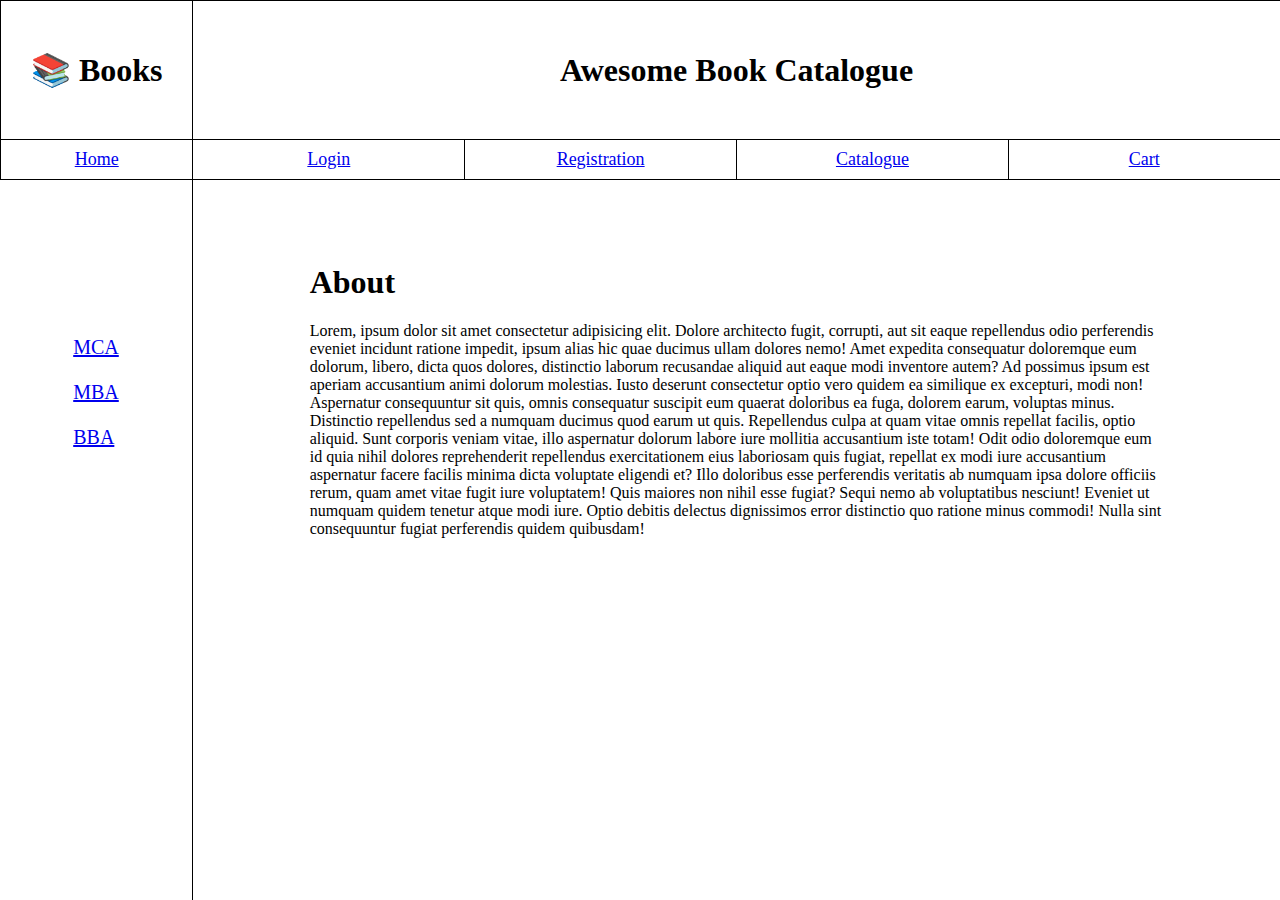
<file: index.html>
<!DOCTYPE html>
<html lang="en">

<head>
    <meta charset="UTF-8">
    <meta http-equiv="X-UA-Compatible" content="IE=edge">
    <meta name="viewport" content="width=device-width, initial-scale=1.0">
    <title>Awesome Books Catalogue</title>
</head>

<frameset framespacing="0" border="0" rows="20%, 80%">
    <frame style="margin: 0px;" noresize="noresize" src="layout/header.html" />
    <frameset style="margin: 0px;" cols="15%, 84.2%">
        <frame style="border-right: 1px solid black;" noresize="noresize" src="layout/sidebar.html" />
        <frame noresize="noresize" src="static/about.html" name="main" />
    </frameset>
</frameset>

</html>
</file>
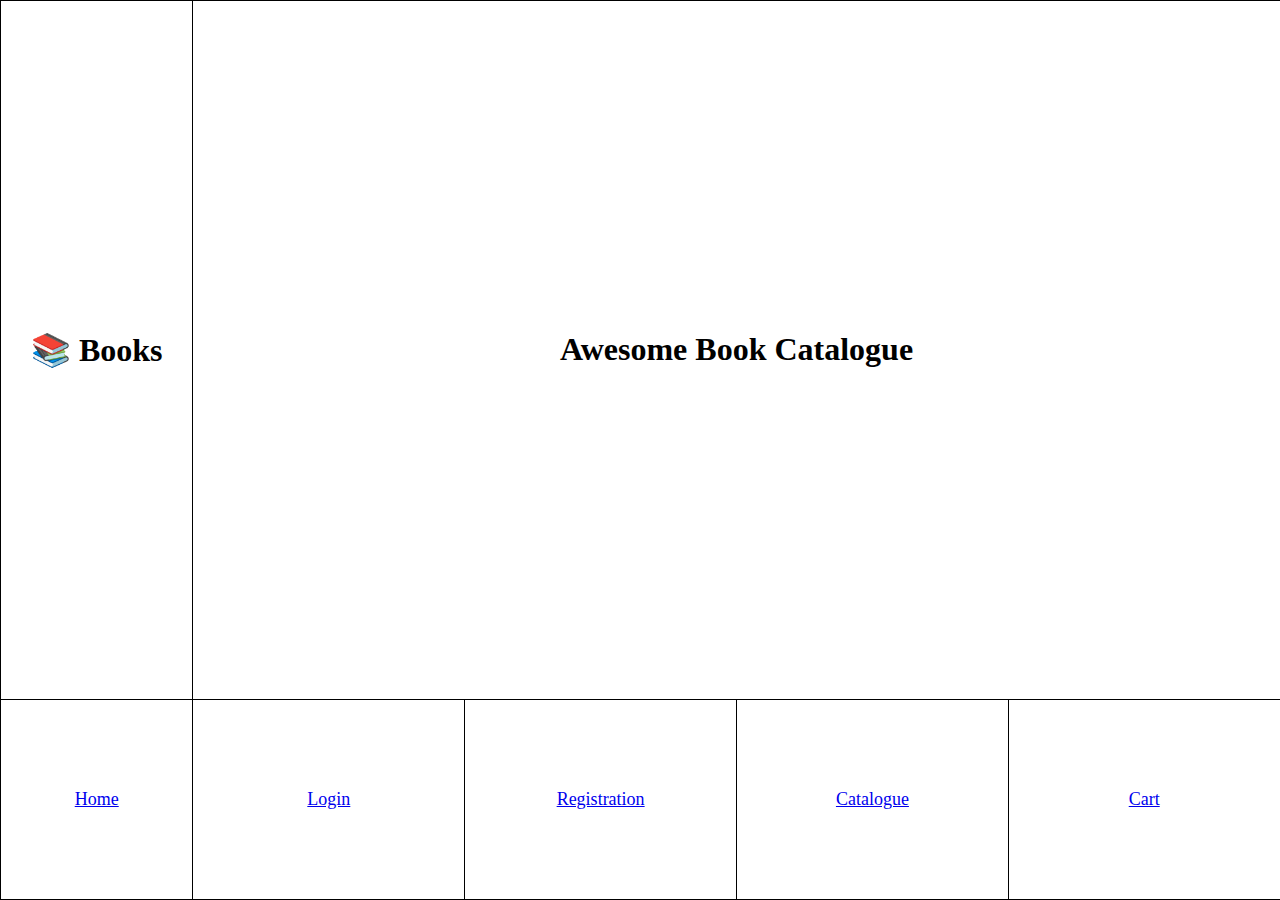
<file: layout/header.html>
<!DOCTYPE html>
<html lang="en">

<style>
    body {
        margin: 0;
        padding: 0;
    }

    table {
        border-collapse: collapse;
        height: 100vh;
    }

    td,
    th {
        text-align: center;
        border: 1px solid black;
        margin: 0;
    }

    a {
        display: block;
        width: 21vw;
        font-size: 18px;
    }

    a[href="/"] {
        width: 14.8vw;
    }
</style>

<body>
    <table width="100%">
        <tr>
            <th>
                <h1>📚 Books</h1>
            </th>
            <th colspan="4">
                <h1>Awesome Book Catalogue</h1>
            </th>
        </tr>
        <tr>
            <td><a target="_parent" href="/">Home</a></td>
            <td><a target="main" href="/static/login.html">Login</a></td>
            <td><a target="main" href="/static/register.html">Registration</a></td>
            <td><a target="main" href="/static/catalogue.html">Catalogue</a></td>
            <td><a target="main" href="/static/cart.html">Cart</a></td>
        </tr>
    </table>
</body>

</html>
</file>
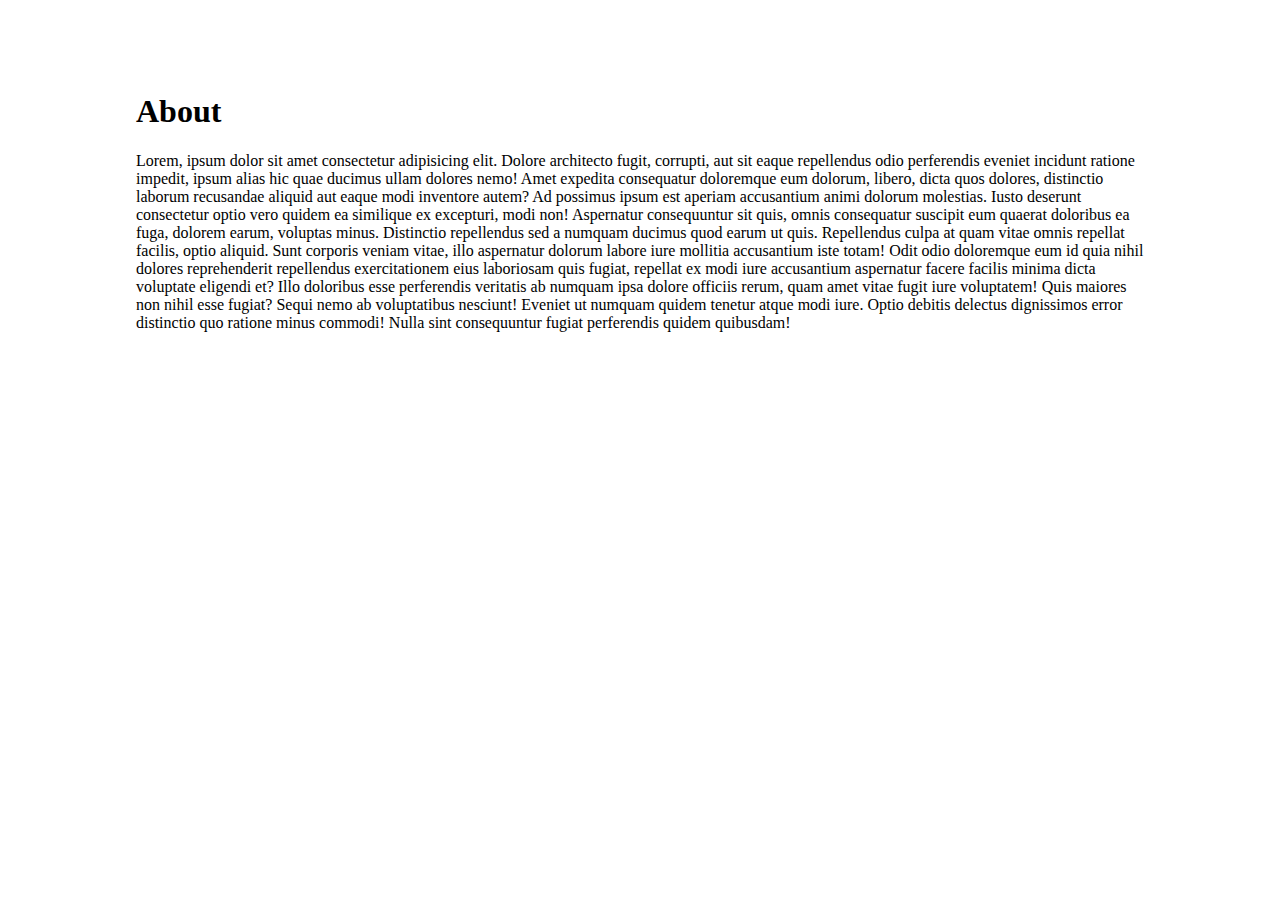
<file: static/about.html>
<!DOCTYPE html>
<html lang="en">

<body style="padding: 5vw 10vw;">
    <h1>About</h1>
    <p>Lorem, ipsum dolor sit amet consectetur adipisicing elit. Dolore architecto fugit, corrupti, aut sit eaque
        repellendus odio perferendis eveniet incidunt ratione impedit, ipsum alias hic quae ducimus ullam dolores nemo!
        Amet expedita consequatur doloremque eum dolorum, libero, dicta quos dolores, distinctio laborum recusandae
        aliquid aut eaque modi inventore autem? Ad possimus ipsum est aperiam accusantium animi dolorum molestias. Iusto
        deserunt consectetur optio vero quidem ea similique ex excepturi, modi non! Aspernatur consequuntur sit quis,
        omnis consequatur suscipit eum quaerat doloribus ea fuga, dolorem earum, voluptas minus. Distinctio repellendus
        sed a numquam ducimus quod earum ut quis. Repellendus culpa at quam vitae omnis repellat facilis, optio aliquid.
        Sunt corporis veniam vitae, illo aspernatur dolorum labore iure mollitia accusantium iste totam! Odit odio
        doloremque eum id quia nihil dolores reprehenderit repellendus exercitationem eius laboriosam quis fugiat,
        repellat ex modi iure accusantium aspernatur facere facilis minima dicta voluptate eligendi et? Illo doloribus
        esse perferendis veritatis ab numquam ipsa dolore officiis rerum, quam amet vitae fugit iure voluptatem! Quis
        maiores non nihil esse fugiat? Sequi nemo ab voluptatibus nesciunt! Eveniet ut numquam quidem tenetur atque modi
        iure. Optio debitis delectus dignissimos error distinctio quo ratione minus commodi! Nulla sint consequuntur
        fugiat perferendis quidem quibusdam!</p>
</body>

</html>
</file>
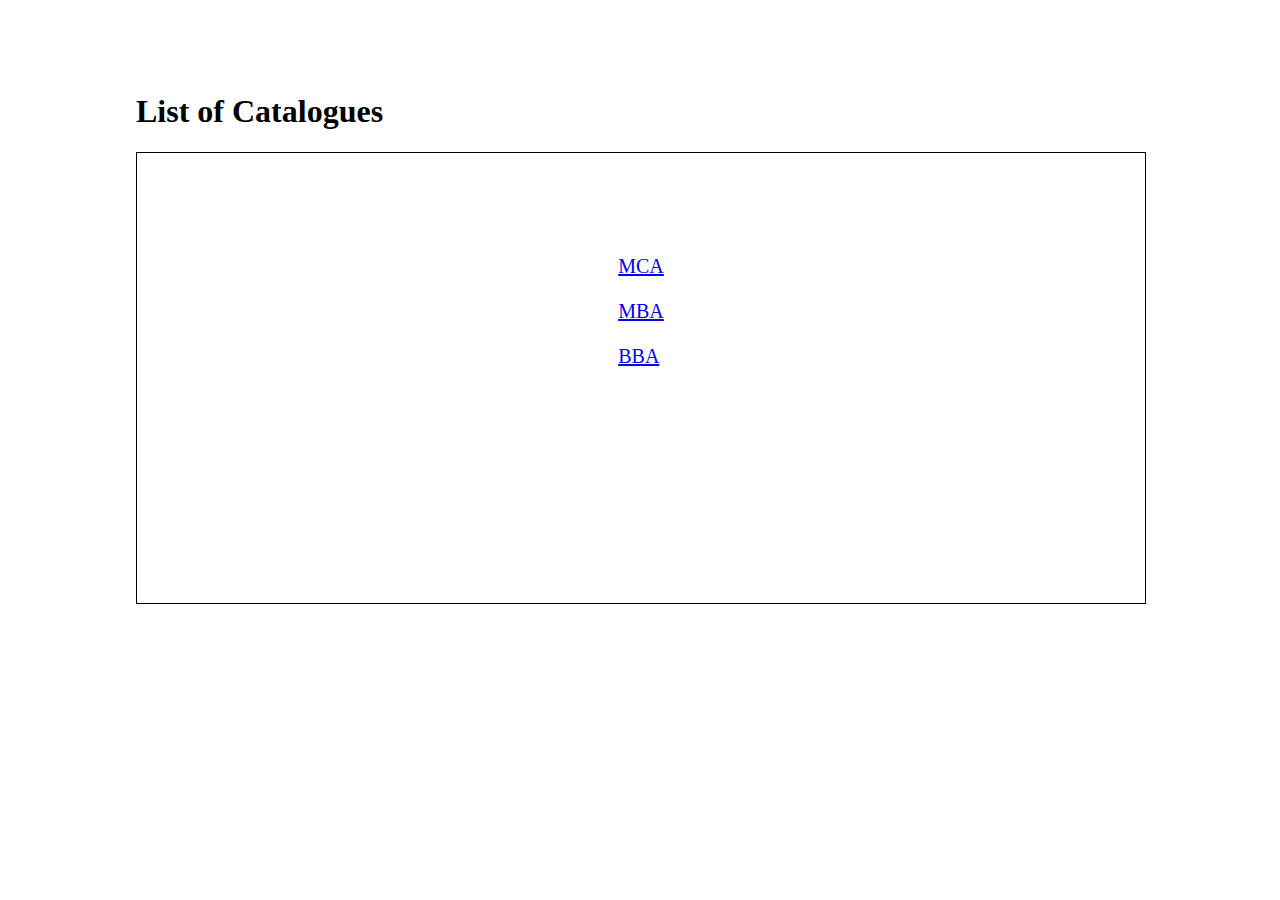
<file: static/catalogue.html>
<!DOCTYPE html>
<html lang="en">
<style>
    iframe {
        border: 1px solid black;
        width: 100%;
        height: 50vh;
    }
</style>

<body style="padding: 5vw 10vw">
    <h1>List of Catalogues</h1>
    <iframe src="/layout/sidebar.html" />
</body>

</html>
</file>
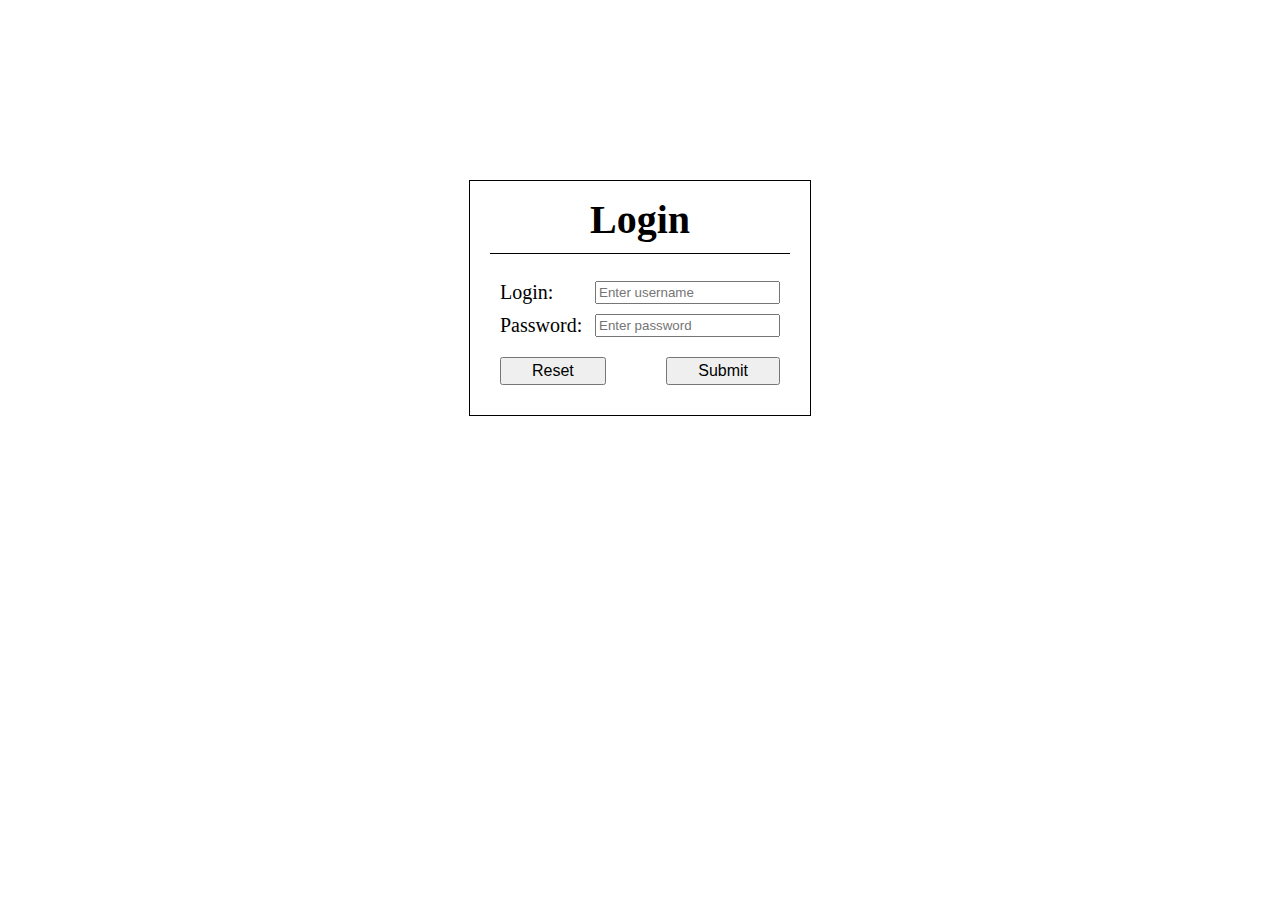
<file: static/login.html>
<!DOCTYPE html>
<html lang="en">

<style>
    form {
        margin-top: 20vh;
        border: 1px solid black;
        padding: 20px;
        max-width: 300px;
        font-size: 20px;
    }

    div {
        display: flex;
        justify-content: space-between;
        margin: 10px;
    }

    h1 {
        margin-top: -5px;
        padding-bottom: 10px;
        border-bottom: 1px solid black;
    }

    button {
        padding: 3px 30px;
        font-size: 16px;
        margin-top: 10px;
    }
</style>

<body>
    <center>
        <form>
            <h1>Login</h1>
            <div>
                <label>Login: </label>
                <input type="text" name="login" placeholder="Enter username" />
            </div>
            <div>
                <label>Password: </label>
                <input type="password" name="login" placeholder="Enter password" />
            </div>
            <div>
                <button type="reset">Reset</button>
                <button type="submit">Submit</button>
            </div>
        </form>
    </center>
</body>

</html>
</file>
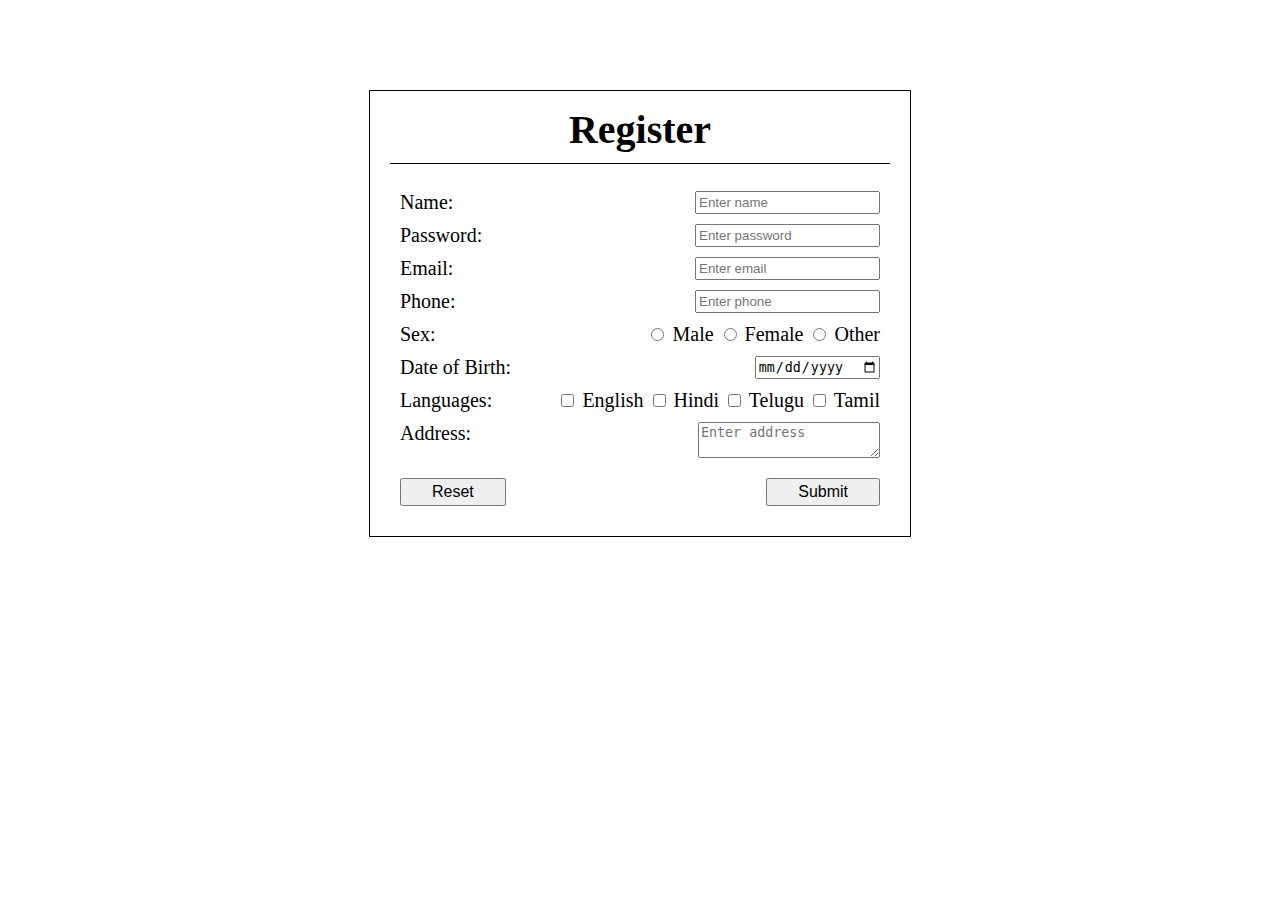
<file: static/register.html>
<!DOCTYPE html>
<html lang="en">

<style>
    form {
        margin-top: 10vh;
        border: 1px solid black;
        padding: 20px;
        max-width: 500px;
        font-size: 20px;
    }

    div {
        display: flex;
        justify-content: space-between;
        margin: 10px;
    }

    h1 {
        margin-top: -5px;
        padding-bottom: 10px;
        border-bottom: 1px solid black;
    }

    button {
        padding: 3px 30px;
        font-size: 16px;
        margin-top: 10px;
    }
</style>

<body>
    <center>
        <form>
            <h1>Register</h1>
            <div>
                <label>Name: </label>
                <input type="text" name="name" placeholder="Enter name" />
            </div>
            <div>
                <label>Password: </label>
                <input type="password" name="register" placeholder="Enter password" />
            </div>
            <div>
                <label>Email: </label>
                <input type="email" name="email" placeholder="Enter email" />
            </div>
            <div>
                <label>Phone: </label>
                <input type="tel" name="phone" placeholder="Enter phone" />
            </div>
            <div>
                <label for="sex">Sex: </label>
                <span>
                    <span>
                        <input name="sex" type="radio" id="sex_male" />
                        <label for="sex_male">Male</label>
                    </span>
                    <span>
                        <input name="sex" type="radio" id="sex_female" />
                        <label for="sex_female">Female</label>
                    </span>
                    <span>
                        <input name="sex" type="radio" id="sex_other" />
                        <label for="sex_other">Other</label>
                    </span>
                </span>
            </div>
            <div>
                <label>Date of Birth: </label>
                <input type="date" />
            </div>
            <div>
                <label for="lng">Languages: </label>
                <span>
                    <span>
                        <input name="lng" type="checkbox" id="lng_english" />
                        <label for="lng_english">English</label>
                    </span>
                    <span>
                        <input name="lng" type="checkbox" id="lng_hindi" />
                        <label for="lng_hindi">Hindi</label>
                    </span>
                    <span>
                        <input name="lng" type="checkbox" id="lng_telugu" />
                        <label for="lng_telugu">Telugu</label>
                    </span>
                    <span>
                        <input name="lng" type="checkbox" id="lng_tamil" />
                        <label for="lng_tamil">Tamil</label>
                    </span>
                </span>
            </div>
            <div>
                <label for="address">Address: </label>
                <textarea name="address" placeholder="Enter address"></textarea>
            </div>
            <div>
                <button type="reset">Reset</button>
                <button type="submit">Submit</button>
            </div>
        </form>
    </center>
</body>

</html>
</file>
